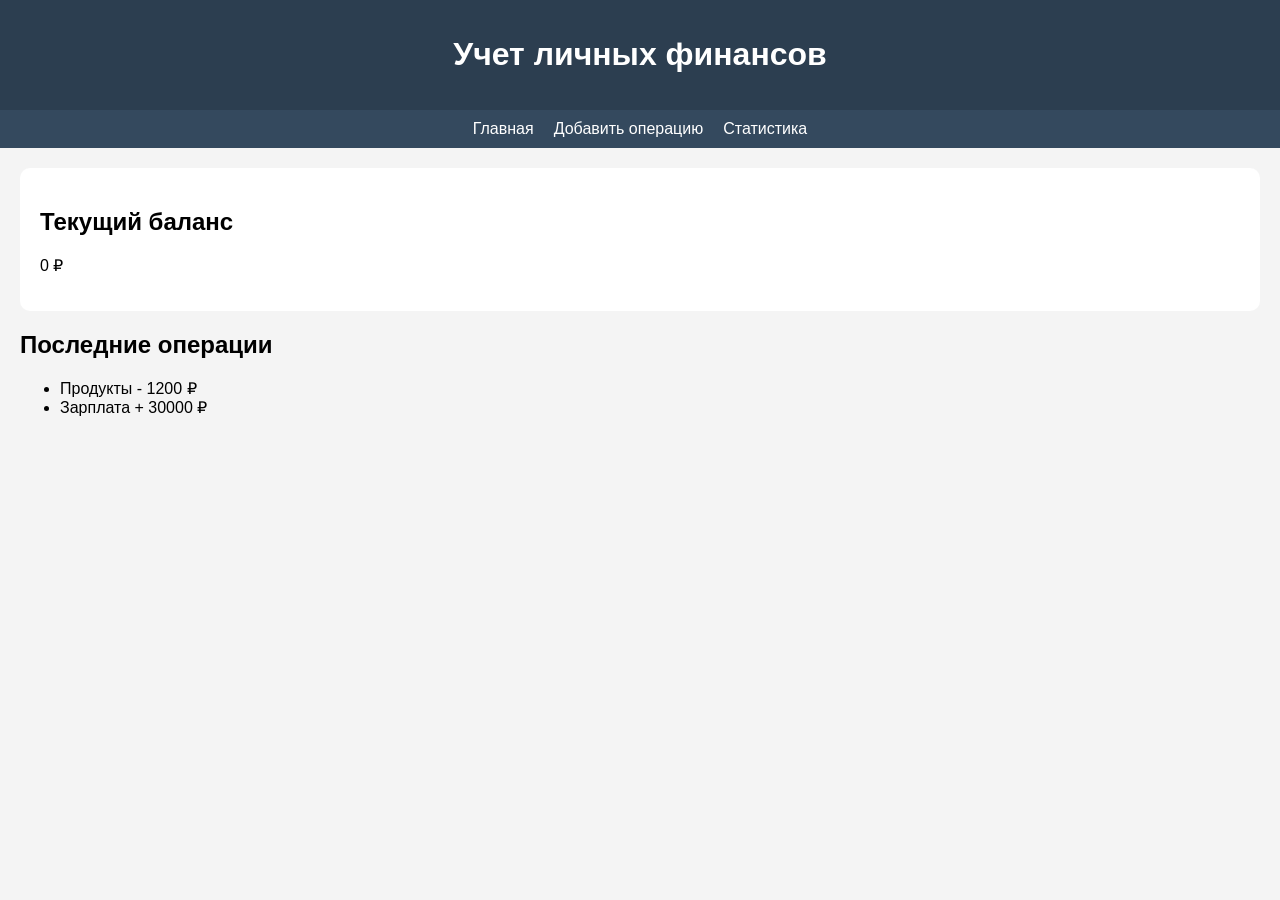
<file: finance-app/index.html>
<!DOCTYPE html>
<html lang="ru">
<head>
    <meta charset="UTF-8">
    <meta name="viewport" content="width=device-width, initial-scale=1.0">
    <title>Учет финансов</title>
    <link rel="stylesheet" href="style.css">
</head>
<body>

<header>
    <h1>Учет личных финансов</h1>
</header>

<nav>
    <a href="index.html">Главная</a>
    <a href="add.html">Добавить операцию</a>
    <a href="stats.html">Статистика</a>
</nav>

<main>
    <section class="balance">
        <h2>Текущий баланс</h2>
        <p id="balance">0 ₽</p>
    </section>

    <section>
        <h2>Последние операции</h2>
        <ul id="transaction-list">
            <li>Продукты - 1200 ₽</li>
            <li>Зарплата + 30000 ₽</li>
        </ul>
    </section>
</main>

<script src="script.js"></script>
</body>
</html>
</file>
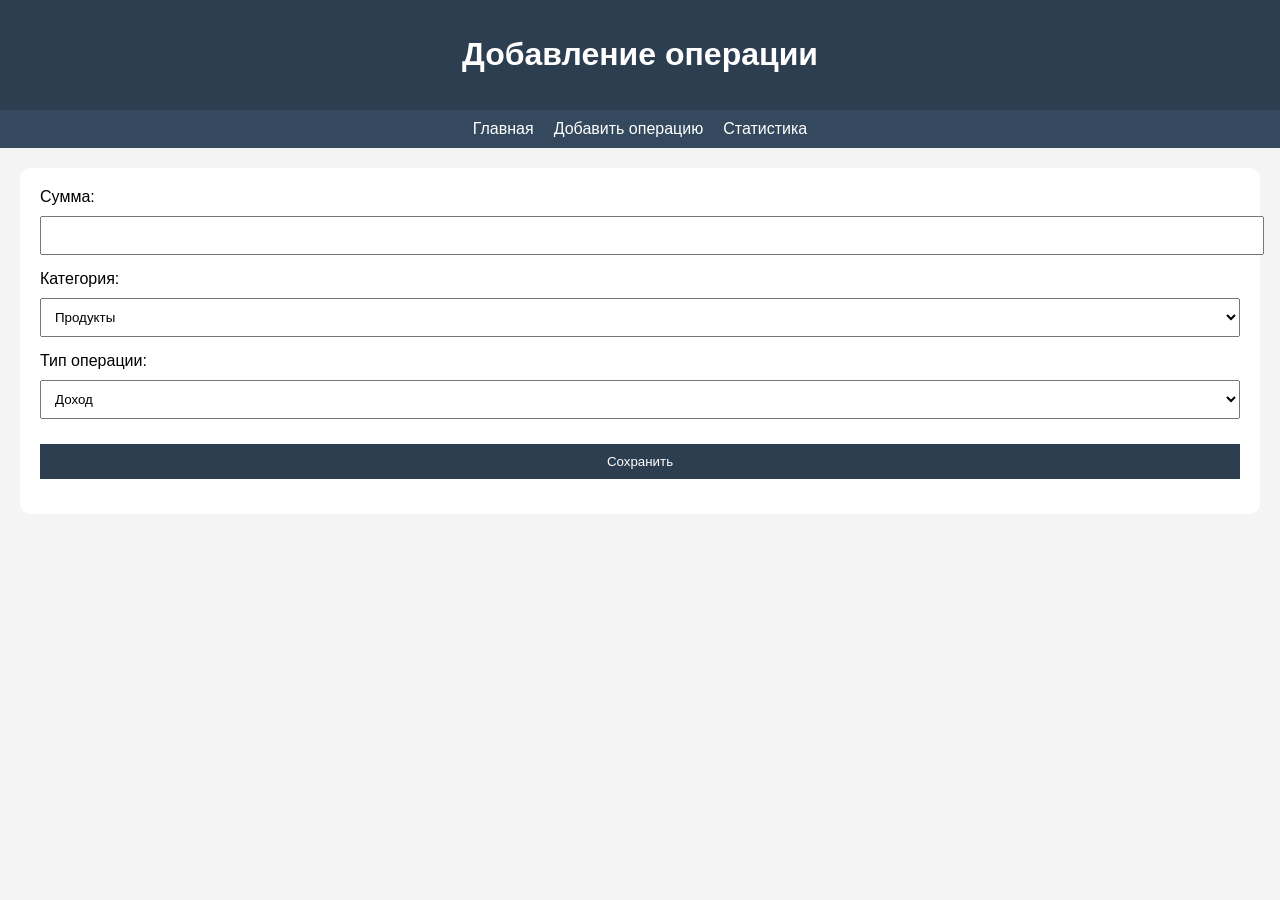
<file: finance-app/add.html>
<!DOCTYPE html>
<html lang="ru">
<head>
    <meta charset="UTF-8">
    <meta name="viewport" content="width=device-width, initial-scale=1.0">
    <title>Добавление операции</title>
    <link rel="stylesheet" href="style.css">
</head>
<body>

<header>
    <h1>Добавление операции</h1>
</header>

<nav>
    <a href="index.html">Главная</a>
    <a href="add.html">Добавить операцию</a>
    <a href="stats.html">Статистика</a>
</nav>

<main>
    <form id="finance-form">

        <label>Сумма:</label>
        <input type="number" id="amount" required>

        <label>Категория:</label>
        <select id="category">
            <option>Продукты</option>
            <option>Транспорт</option>
            <option>Зарплата</option>
        </select>

        <label>Тип операции:</label>
        <select id="type">
            <option value="income">Доход</option>
            <option value="expense">Расход</option>
        </select>

        <button type="submit">Сохранить</button>
    </form>

    <p id="message"></p>
</main>

<script src="script.js"></script>
</body>
</html>
</file>
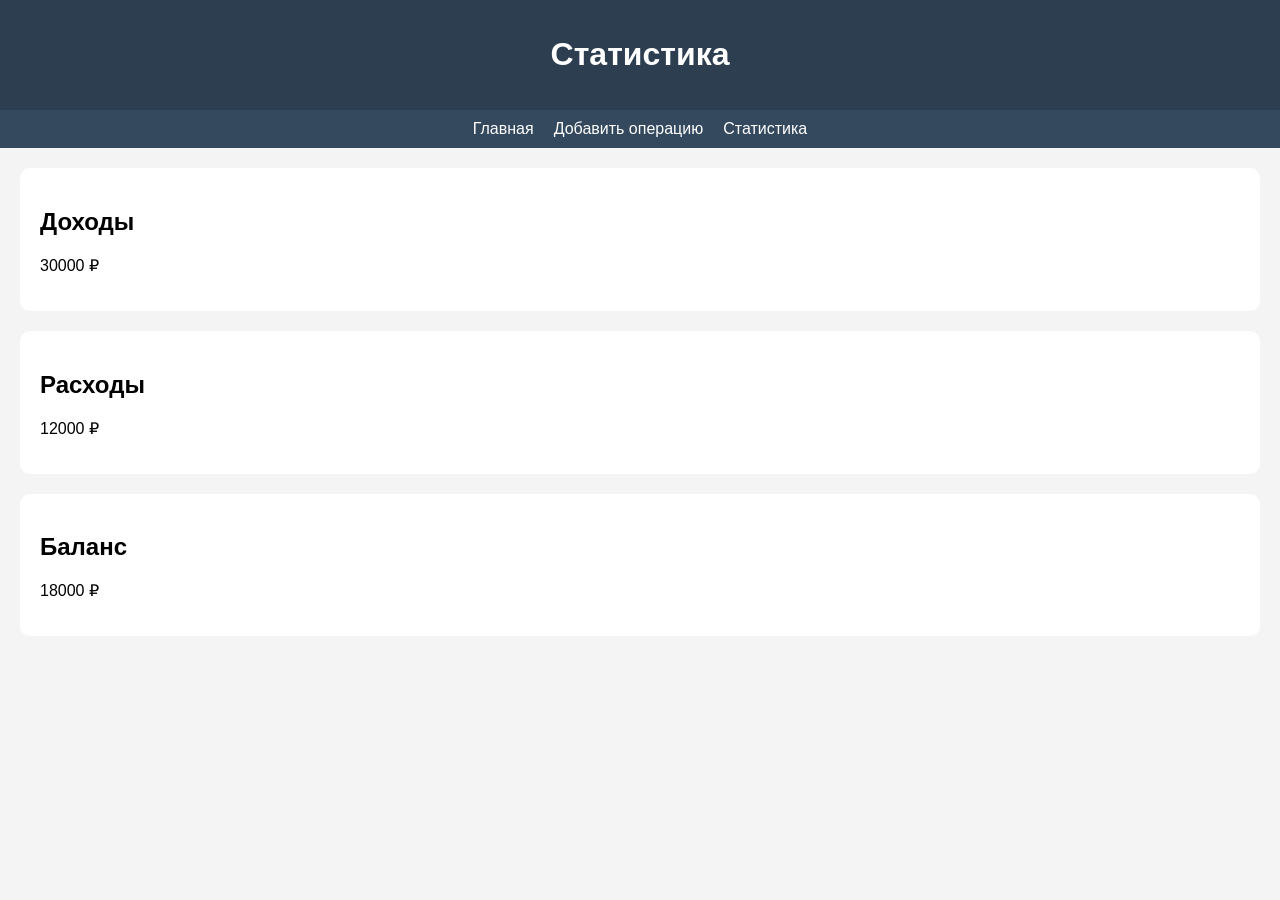
<file: finance-app/stats.html>
<!DOCTYPE html>
<html lang="ru">
<head>
    <meta charset="UTF-8">
    <meta name="viewport" content="width=device-width, initial-scale=1.0">
    <title>Статистика</title>
    <link rel="stylesheet" href="style.css">
</head>
<body>

<header>
    <h1>Статистика</h1>
</header>

<nav>
    <a href="index.html">Главная</a>
    <a href="add.html">Добавить операцию</a>
    <a href="stats.html">Статистика</a>
</nav>

<main>
    <div class="card">
        <h2>Доходы</h2>
        <p>30000 ₽</p>
    </div>

    <div class="card">
        <h2>Расходы</h2>
        <p>12000 ₽</p>
    </div>

    <div class="card">
        <h2>Баланс</h2>
        <p>18000 ₽</p>
    </div>
</main>

</body>
</html>
</file>
<file: finance-app/style.css>
body {
    margin: 0;
    font-family: Arial, sans-serif;
    background-color: #f4f4f4;
}

header {
    background-color: #2c3e50;
    color: white;
    padding: 15px;
    text-align: center;
}

nav {
    display: flex;
    justify-content: center;
    gap: 20px;
    background-color: #34495e;
    padding: 10px;
}

nav a {
    color: white;
    text-decoration: none;
}

main {
    padding: 20px;
}

.card,
.balance,
form {
    background-color: white;
    padding: 20px;
    margin-bottom: 20px;
    border-radius: 10px;
}

input,
select,
button {
    width: 100%;
    padding: 10px;
    margin-top: 10px;
    margin-bottom: 15px;
}

button {
    background-color: #2c3e50;
    color: white;
    border: none;
    cursor: pointer;
}

@media (max-width: 600px) {
    nav {
        flex-direction: column;
        align-items: center;
    }
}
</file>
